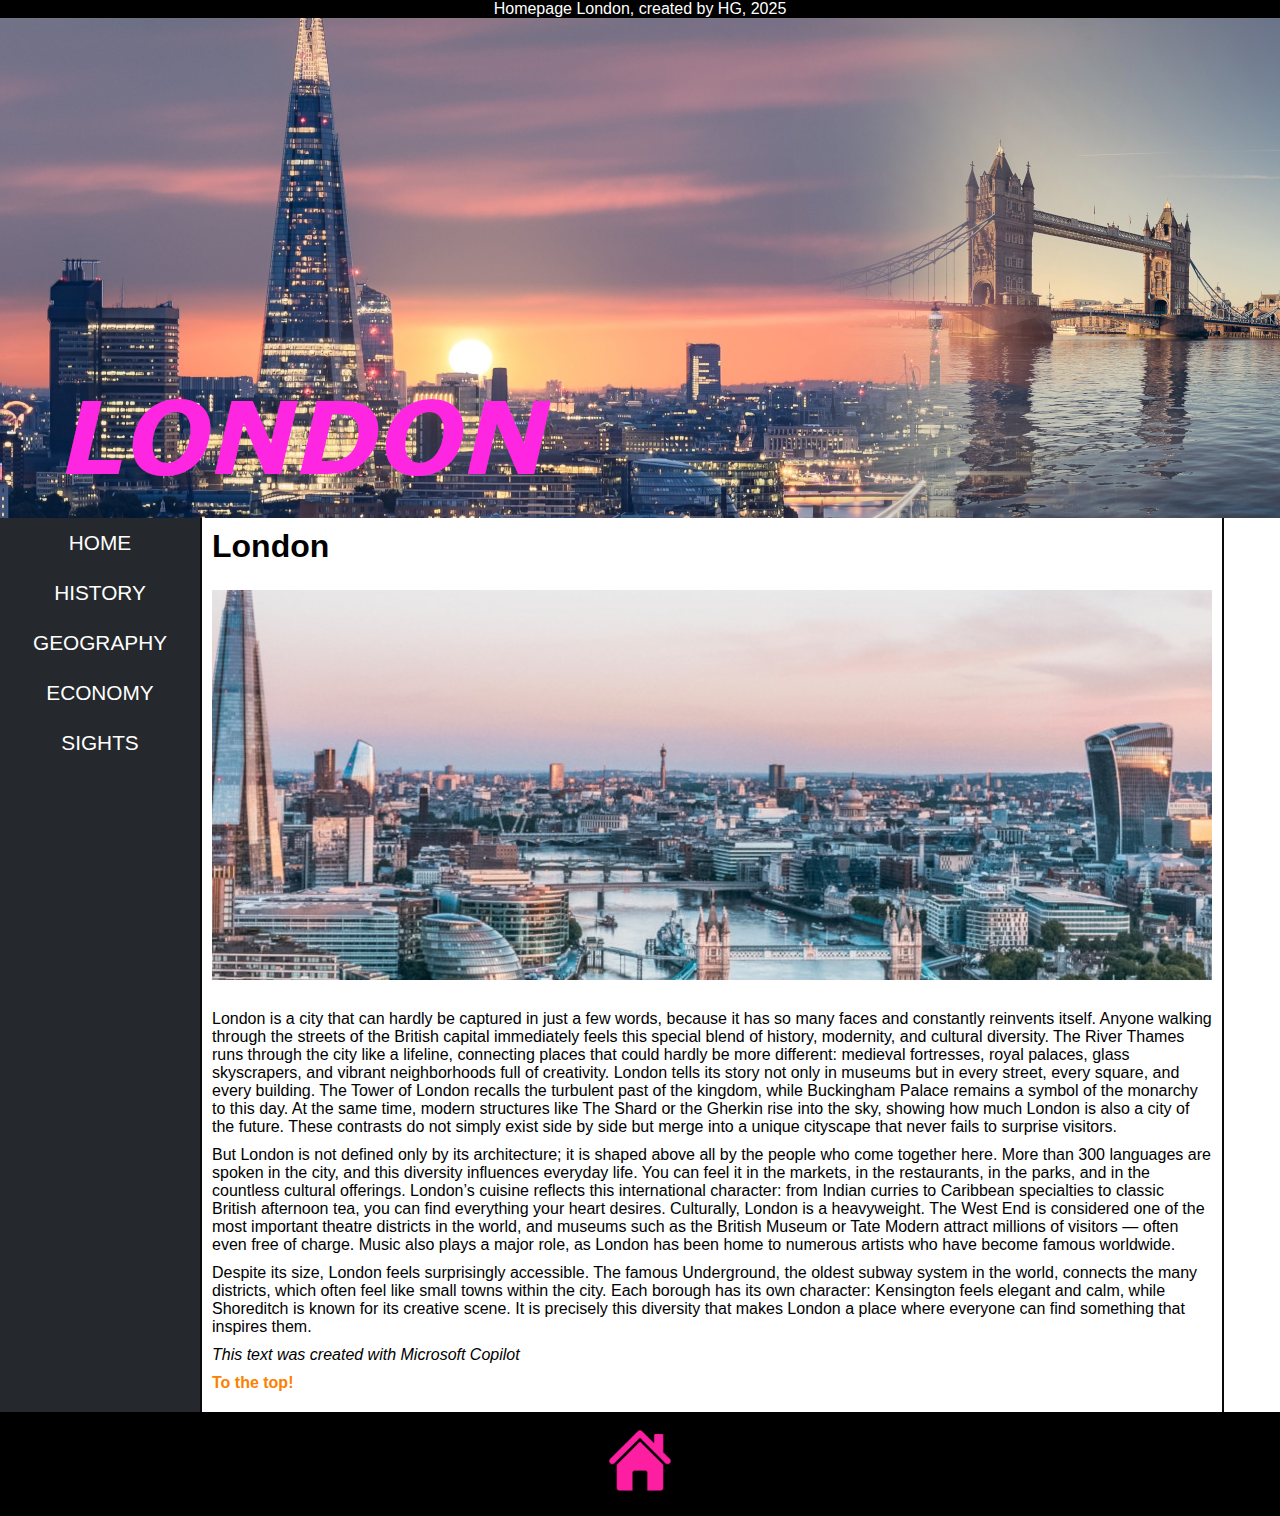
<file: index.html>
<!DOCTYPE html>
<html>
<head>
<link rel="stylesheet" href="styles.css">


<style>
</style>



<!-- wird als Beschreibung der Seite in der 
Suchmaschine angezeigt -->
<meta name="description" content="Infos zu London">

<!-- Liste von Suchbegriffen, die man erwartet -->
<meta name="keywords" content="London, Großbritanien, Hauptstadt, Hauptstadt von Großbritanien,">


<!-- Du kannst ruhig Umlaute schreiben!-->
<meta charset="utf-8">



<!-- gibt der Seite einen Namen (Registerbezeichnung) -->
<title>London, &copy; HG</title>
</head>
<body>
<header id="oben">Homepage London, created by HG, 2025</header>
<div id="startbild"></div>


<div id="content">

<nav>
<ul>
<li><a href="index.html">HOME</a></li>
<li><a href="history.html">HISTORY</a></li>
<li><a href="geography.html">GEOGRAPHY</a></li>
<li><a href="economy.html">ECONOMY</a></li>
<li><a href="sights.html">SIGHTS</a></li>

</ul>
</nav>

<article>
<h1>London</h1>




<div class="slideshow-container">

    <div class="slide fade">
        <img src="images/london.jpg" alt="Bild 1">
    </div>

    <div class="slide fade">
        <img src="images/london2.jpg" alt="Bild 2">
    </div>

    <div class="slide fade">
        <img src="images/london3.jpg" alt="Bild 3">
    </div>

    <div class="slide fade">
        <img src="images/london4.jpg" alt="Bild 4">
    </div>

    <div class="slide fade">
        <img src="images/london5.jpg" alt="Bild 5">
    </div>

    <div class="slide fade">
        <img src="images/london6.jpg" alt="Bild 6">
    </div>

    <div class="slide fade">
        <img src="images/london7.jpg" alt="Bild 7">
    </div>

</div>

<script>
    let index = 0;
    showSlides();

    function showSlides() {
        let slides = document.getElementsByClassName("slide");

        for (let i = 0; i < slides.length; i++) {
            slides[i].style.display = "none";
        }

        index++;
        if (index > slides.length) {
            index = 1;
        }

        slides[index - 1].style.display = "block";

        setTimeout(showSlides, 3000);
    }
</script>


<p>London is a city that can hardly be captured in just a few words, because it has so many faces and constantly reinvents itself. Anyone walking through the streets of the British capital immediately feels this special blend of history, modernity, and cultural diversity. The River Thames runs through the city like a lifeline, connecting places that could hardly be more different: medieval fortresses, royal palaces, glass skyscrapers, and vibrant neighborhoods full of creativity. London tells its story not only in museums but in every street, every square, and every building. The Tower of London recalls the turbulent past of the kingdom, while Buckingham Palace remains a symbol of the monarchy to this day. At the same time, modern structures like The Shard or the Gherkin rise into the sky, showing how much London is also a city of the future. These contrasts do not simply exist side by side but merge into a unique cityscape that never fails to surprise visitors.</p>

<p>But London is not defined only by its architecture; it is shaped above all by the people who come together here. More than 300 languages are spoken in the city, and this diversity influences everyday life. You can feel it in the markets, in the restaurants, in the parks, and in the countless cultural offerings. London’s cuisine reflects this international character: from Indian curries to Caribbean specialties to classic British afternoon tea, you can find everything your heart desires. Culturally, London is a heavyweight. The West End is considered one of the most important theatre districts in the world, and museums such as the British Museum or Tate Modern attract millions of visitors — often even free of charge. Music also plays a major role, as London has been home to numerous artists who have become famous worldwide.</p>

<p>Despite its size, London feels surprisingly accessible. The famous Underground, the oldest subway system in the world, connects the many districts, which often feel like small towns within the city. Each borough has its own character: Kensington feels elegant and calm, while Shoreditch is known for its creative scene. It is precisely this diversity that makes London a place where everyone can find something that inspires them.</p>



<p><i>This text was created with Microsoft Copilot</i></p>

<p><a href="#oben">To the top!</a></p>

</article>
</div>



<footer><a href="https://www.peraugymnasium.at/" target="_blank"><img src="images/schule.png"></a></footer>
</body>
</html>
</file>
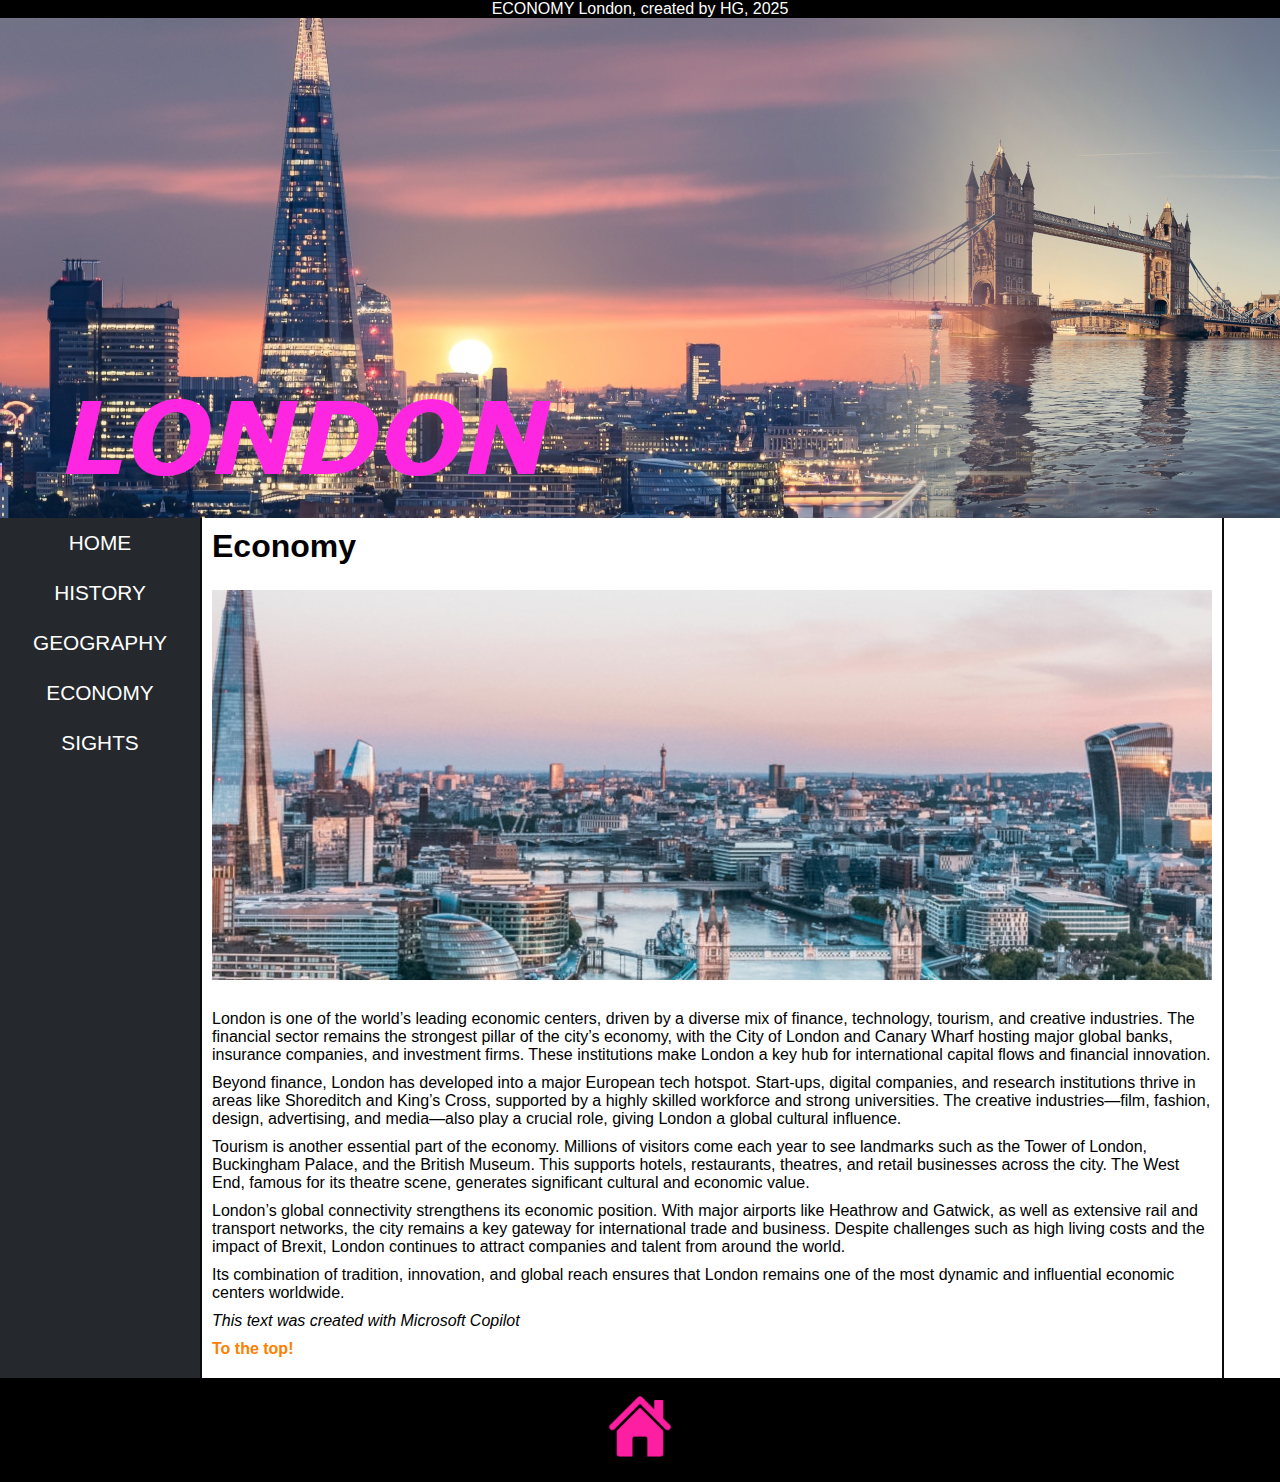
<file: economy.html>
<!DOCTYPE html>
<html>
<head>
<link rel="stylesheet" href="styles.css">


<style>
</style>



<!-- wird als Beschreibung der Seite in der 
Suchmaschine angezeigt -->
<meta name="description" content="Infos zu London">

<!-- Liste von Suchbegriffen, die man erwartet -->
<meta name="keywords" content="London, Großbritanien, Hauptstadt, Hauptstadt von Großbritanien,">


<!-- Du kannst ruhig Umlaute schreiben!-->
<meta charset="utf-8">



<!-- gibt der Seite einen Namen (Registerbezeichnung) -->
<title>London, &copy; HG</title>
</head>
<body>
<header id="oben">ECONOMY London, created by HG, 2025</header>
<div id="startbild"></div>


<div id="content">

<nav>
<ul>
<li><a href="index.html">HOME</a></li>
<li><a href="history.html">HISTORY</a></li>
<li><a href="geography.html">GEOGRAPHY</a></li>
<li><a href="economy.html">ECONOMY</a></li>
<li><a href="sights.html">SIGHTS</a></li>

</ul>
</nav>

<article>
<h1>Economy</h1>




<div class="slideshow-container">

    <div class="slide fade">
        <img src="images/london.jpg" alt="Bild 1">
    </div>

    <div class="slide fade">
        <img src="images/london2.jpg" alt="Bild 2">
    </div>

    <div class="slide fade">
        <img src="images/london3.jpg" alt="Bild 3">
    </div>

    <div class="slide fade">
        <img src="images/london4.jpg" alt="Bild 4">
    </div>

    <div class="slide fade">
        <img src="images/london5.jpg" alt="Bild 5">
    </div>

    <div class="slide fade">
        <img src="images/london6.jpg" alt="Bild 6">
    </div>

    <div class="slide fade">
        <img src="images/london7.jpg" alt="Bild 7">
    </div>

</div>

<script>
    let index = 0;
    showSlides();

    function showSlides() {
        let slides = document.getElementsByClassName("slide");

        for (let i = 0; i < slides.length; i++) {
            slides[i].style.display = "none";
        }

        index++;
        if (index > slides.length) {
            index = 1;
        }

        slides[index - 1].style.display = "block";

        setTimeout(showSlides, 3000);
    }
</script>





<p> London is one of the world’s leading economic centers, driven by a diverse mix of finance, technology, tourism, and creative industries. The financial sector remains the strongest pillar of the city’s economy, with the City of London and Canary Wharf hosting major global banks, insurance companies, and investment firms. These institutions make London a key hub for international capital flows and financial innovation. 
</p> 
<p> Beyond finance, London has developed into a major European tech hotspot. Start-ups, digital companies, and research institutions thrive in areas like Shoreditch and King’s Cross, supported by a highly skilled workforce and strong universities. The creative industries—film, fashion, design, advertising, and media—also play a crucial role, giving London a global cultural influence. 
</p> 

<p> Tourism is another essential part of the economy. Millions of visitors come each year to see landmarks such as the Tower of London, Buckingham Palace, and the British Museum. This supports hotels, restaurants, theatres, and retail businesses across the city. The West End, famous for its theatre scene, generates significant cultural and economic value. </p> 

<p> London’s global connectivity strengthens its economic position. With major airports like Heathrow and Gatwick, as well as extensive rail and transport networks, the city remains a key gateway for international trade and business. Despite challenges such as high living costs and the impact of Brexit, London continues to attract companies and talent from around the world. </p> 

<p> Its combination of tradition, innovation, and global reach ensures that London remains one of the most dynamic and influential economic centers worldwide. </p>




<p><i>This text was created with Microsoft Copilot</i></p>

<p><a href="#oben">To the top!</a></p>

</article>
</div>



<footer><a href="https://www.peraugymnasium.at/" target="_blank"><img src="images/schule.png"></a></footer>
</body>
</html>
</file>
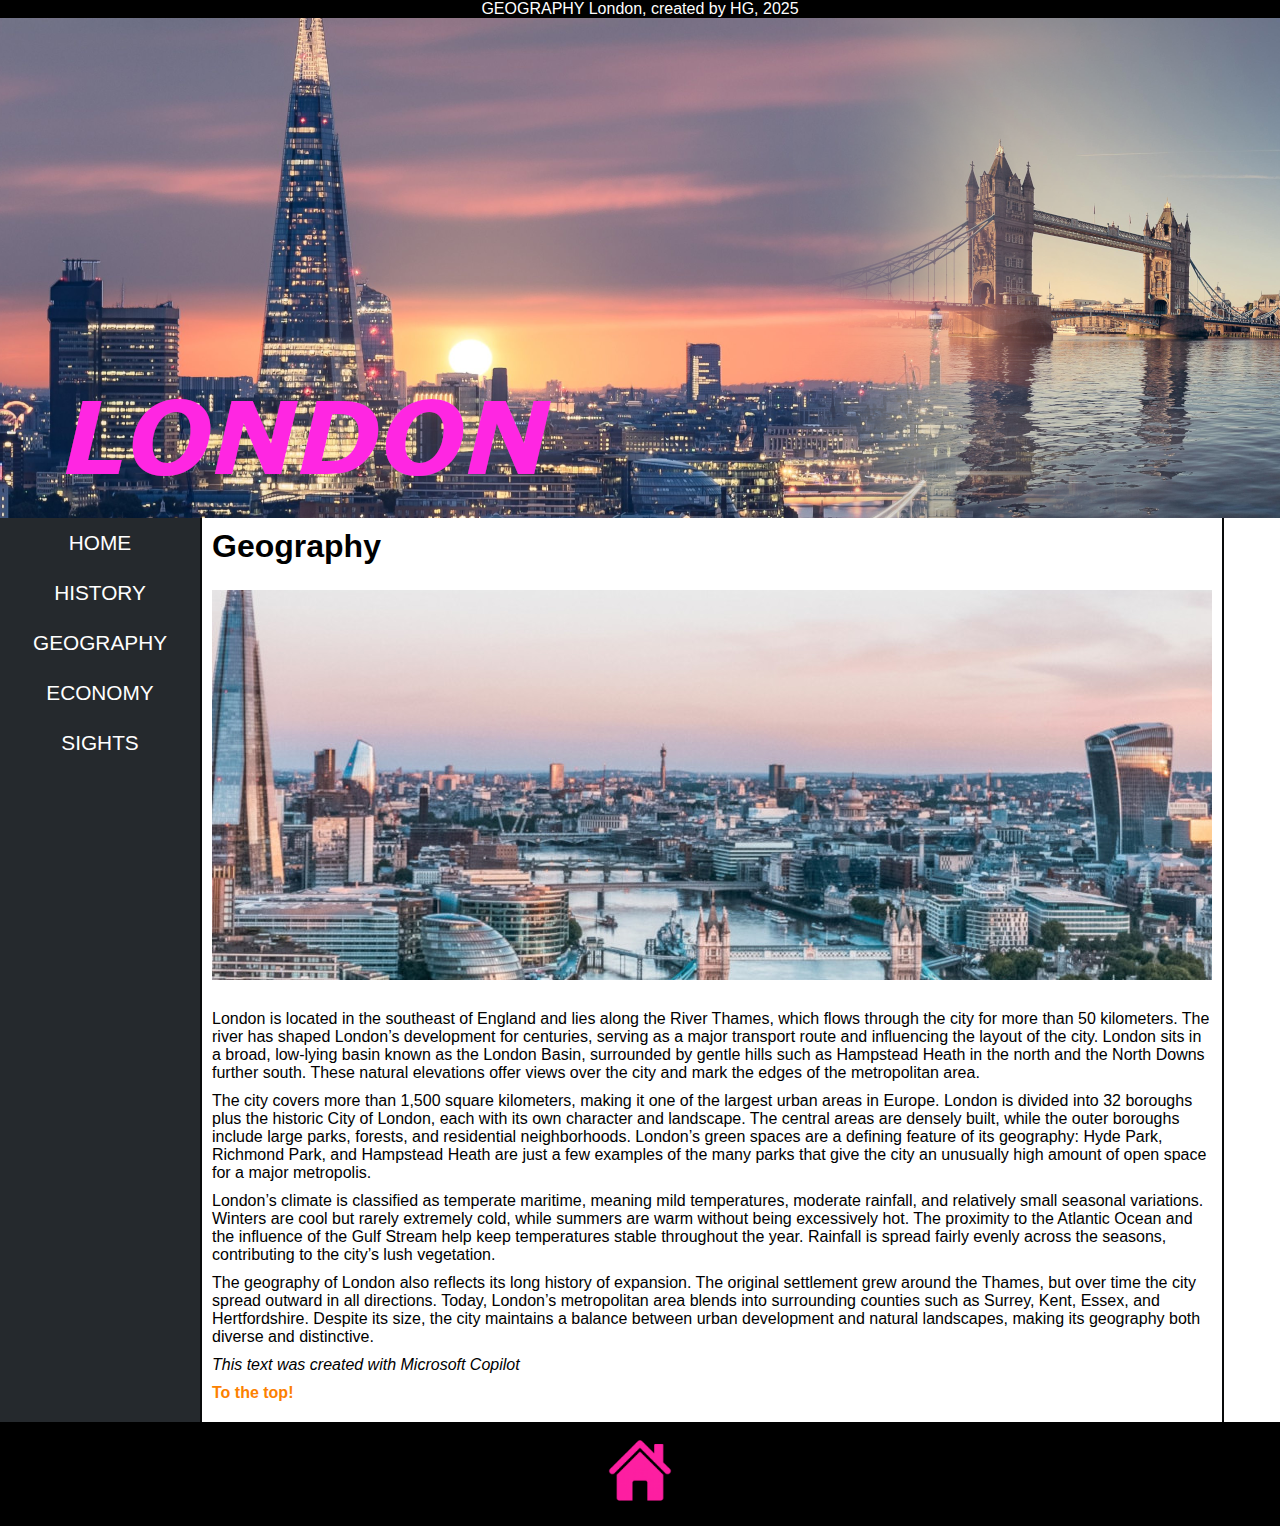
<file: geography.html>
<!DOCTYPE html>
<html>
<head>
<link rel="stylesheet" href="styles.css">


<style>
</style>



<!-- wird als Beschreibung der Seite in der 
Suchmaschine angezeigt -->
<meta name="description" content="Infos zu London">

<!-- Liste von Suchbegriffen, die man erwartet -->
<meta name="keywords" content="London, Großbritanien, Hauptstadt, Hauptstadt von Großbritanien,">


<!-- Du kannst ruhig Umlaute schreiben!-->
<meta charset="utf-8">



<!-- gibt der Seite einen Namen (Registerbezeichnung) -->
<title>London, &copy; HG</title>
</head>
<body>
<header id="oben">GEOGRAPHY London, created by HG, 2025</header>
<div id="startbild"></div>


<div id="content">

<nav>
<ul>
<li><a href="index.html">HOME</a></li>
<li><a href="history.html">HISTORY</a></li>
<li><a href="geography.html">GEOGRAPHY</a></li>
<li><a href="economy.html">ECONOMY</a></li>
<li><a href="sights.html">SIGHTS</a></li>

</ul>
</nav>

<article>
<h1>Geography</h1>




<div class="slideshow-container">

    <div class="slide fade">
        <img src="images/london.jpg" alt="Bild 1">
    </div>

    <div class="slide fade">
        <img src="images/london2.jpg" alt="Bild 2">
    </div>

    <div class="slide fade">
        <img src="images/london3.jpg" alt="Bild 3">
    </div>

    <div class="slide fade">
        <img src="images/london4.jpg" alt="Bild 4">
    </div>

    <div class="slide fade">
        <img src="images/london5.jpg" alt="Bild 5">
    </div>

    <div class="slide fade">
        <img src="images/london6.jpg" alt="Bild 6">
    </div>

    <div class="slide fade">
        <img src="images/london7.jpg" alt="Bild 7">
    </div>

</div>

<script>
    let index = 0;
    showSlides();

    function showSlides() {
        let slides = document.getElementsByClassName("slide");

        for (let i = 0; i < slides.length; i++) {
            slides[i].style.display = "none";
        }

        index++;
        if (index > slides.length) {
            index = 1;
        }

        slides[index - 1].style.display = "block";

        setTimeout(showSlides, 3000);
    }
</script>





<p> London is located in the southeast of England and lies along the River Thames, which flows through the city for more than 50 kilometers. The river has shaped London’s development for centuries, serving as a major transport route and influencing the layout of the city. London sits in a broad, low-lying basin known as the London Basin, surrounded by gentle hills such as Hampstead Heath in the north and the North Downs further south. These natural elevations offer views over the city and mark the edges of the metropolitan area. </p> 

<p> The city covers more than 1,500 square kilometers, making it one of the largest urban areas in Europe. London is divided into 32 boroughs plus the historic City of London, each with its own character and landscape. The central areas are densely built, while the outer boroughs include large parks, forests, and residential neighborhoods. London’s green spaces are a defining feature of its geography: Hyde Park, Richmond Park, and Hampstead Heath are just a few examples of the many parks that give the city an unusually high amount of open space for a major metropolis. </p> 

<p> London’s climate is classified as temperate maritime, meaning mild temperatures, moderate rainfall, and relatively small seasonal variations. Winters are cool but rarely extremely cold, while summers are warm without being excessively hot. The proximity to the Atlantic Ocean and the influence of the Gulf Stream help keep temperatures stable throughout the year. Rainfall is spread fairly evenly across the seasons, contributing to the city’s lush vegetation. </p>

 <p> The geography of London also reflects its long history of expansion. The original settlement grew around the Thames, but over time the city spread outward in all directions. Today, London’s metropolitan area blends into surrounding counties such as Surrey, Kent, Essex, and Hertfordshire. Despite its size, the city maintains a balance between urban development and natural landscapes, making its geography both diverse and distinctive. </p>



<p><i>This text was created with Microsoft Copilot</i></p>

<p><a href="#oben">To the top!</a></p>

</article>
</div>



<footer><a href="https://www.peraugymnasium.at/" target="_blank"><img src="images/schule.png"></a></footer>
</body>
</html>
</file>
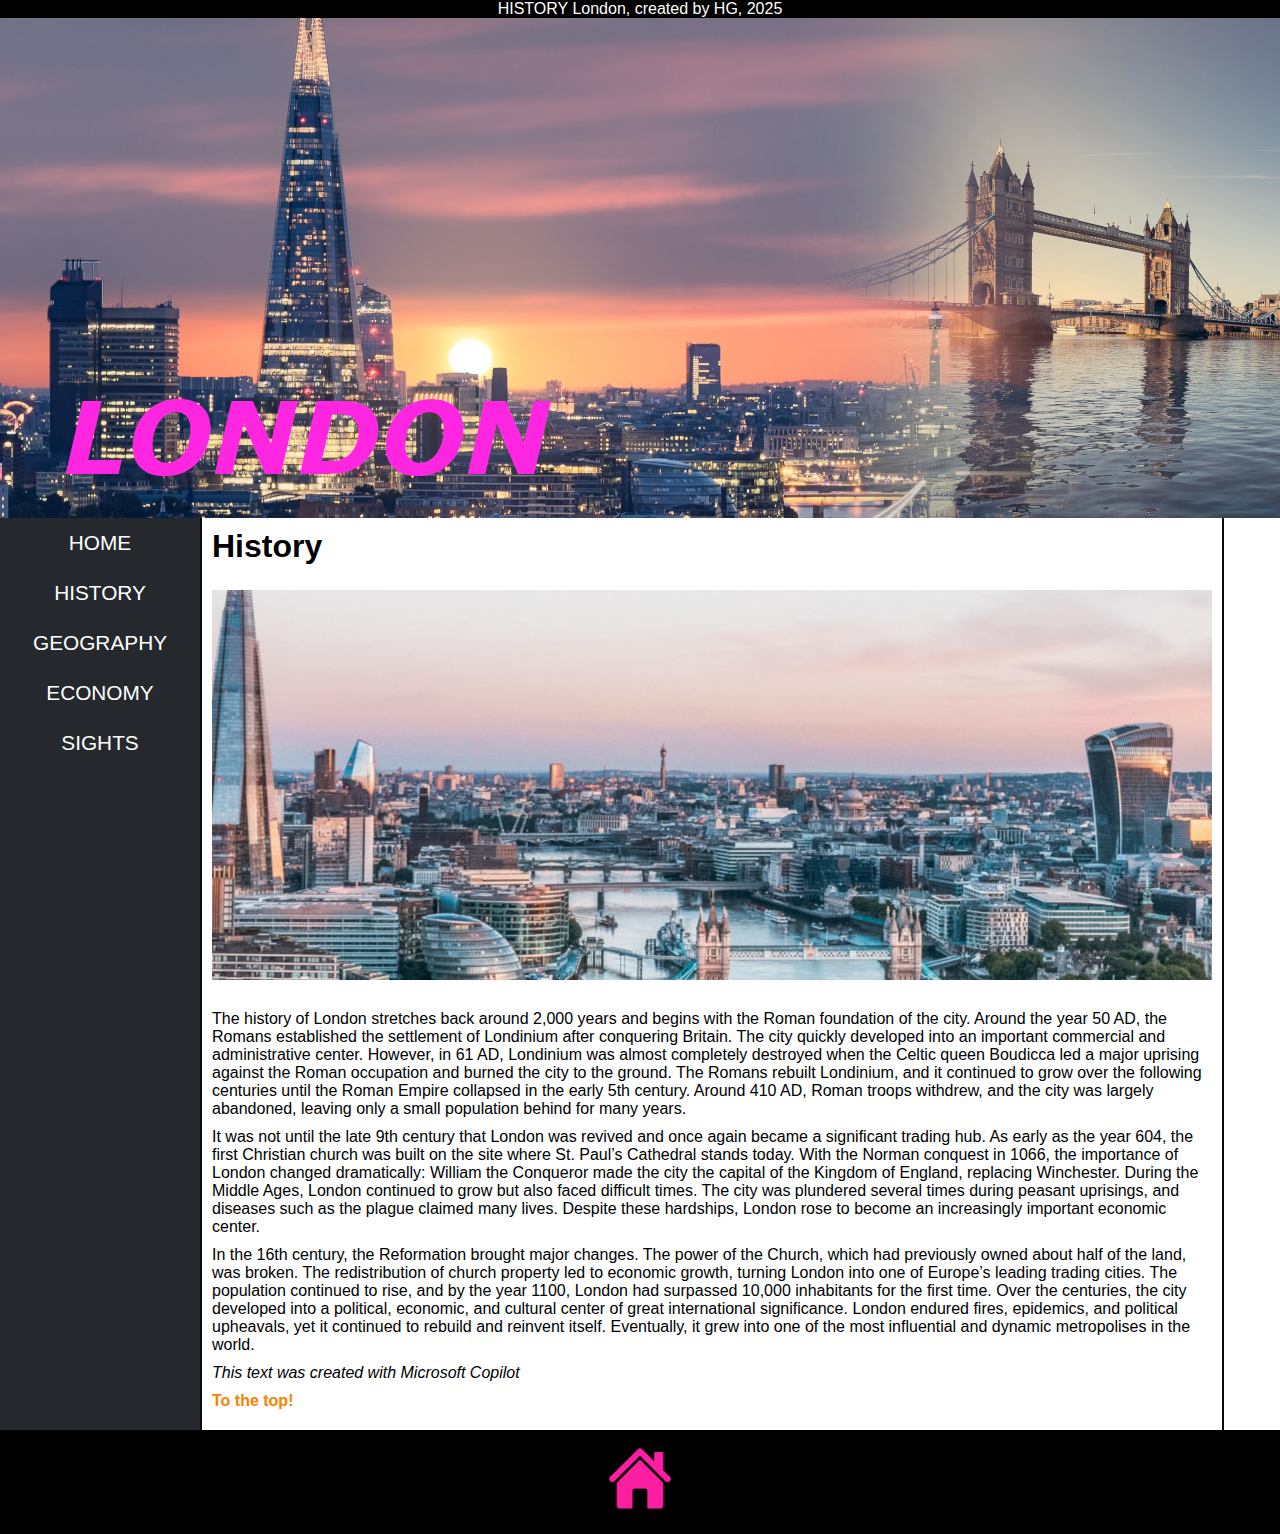
<file: history.html>
<!DOCTYPE html>
<html>
<head>
<link rel="stylesheet" href="styles.css">


<style>
</style>



<!-- wird als Beschreibung der Seite in der 
Suchmaschine angezeigt -->
<meta name="description" content="Infos zu London">

<!-- Liste von Suchbegriffen, die man erwartet -->
<meta name="keywords" content="London, Großbritanien, Hauptstadt, Hauptstadt von Großbritanien,">


<!-- Du kannst ruhig Umlaute schreiben!-->
<meta charset="utf-8">



<!-- gibt der Seite einen Namen (Registerbezeichnung) -->
<title>London, &copy; HG</title>
</head>
<body>
<header id="oben">HISTORY London, created by HG, 2025</header>
<div id="startbild"></div>


<div id="content">

<nav>
<ul>
<li><a href="index.html">HOME</a></li>
<li><a href="history.html">HISTORY</a></li>
<li><a href="geography.html">GEOGRAPHY</a></li>
<li><a href="economy.html">ECONOMY</a></li>
<li><a href="sights.html">SIGHTS</a></li>

</ul>
</nav>

<article>
<h1>History</h1>




<div class="slideshow-container">

    <div class="slide fade">
        <img src="images/london.jpg" alt="Bild 1">
    </div>

    <div class="slide fade">
        <img src="images/london2.jpg" alt="Bild 2">
    </div>

    <div class="slide fade">
        <img src="images/london3.jpg" alt="Bild 3">
    </div>

    <div class="slide fade">
        <img src="images/london4.jpg" alt="Bild 4">
    </div>

    <div class="slide fade">
        <img src="images/london5.jpg" alt="Bild 5">
    </div>

    <div class="slide fade">
        <img src="images/london6.jpg" alt="Bild 6">
    </div>

    <div class="slide fade">
        <img src="images/london7.jpg" alt="Bild 7">
    </div>

</div>

<script>
    let index = 0;
    showSlides();

    function showSlides() {
        let slides = document.getElementsByClassName("slide");

        for (let i = 0; i < slides.length; i++) {
            slides[i].style.display = "none";
        }

        index++;
        if (index > slides.length) {
            index = 1;
        }

        slides[index - 1].style.display = "block";

        setTimeout(showSlides, 3000);
    }
</script>





<p>
The history of London stretches back around 2,000 years and begins with the Roman foundation of the city. Around the year 50 AD, the Romans established the settlement of Londinium after conquering Britain. The city quickly developed into an important commercial and administrative center. However, in 61 AD, Londinium was almost completely destroyed when the Celtic queen Boudicca led a major uprising against the Roman occupation and burned the city to the ground. The Romans rebuilt Londinium, and it continued to grow over the following centuries until the Roman Empire collapsed in the early 5th century. Around 410 AD, Roman troops withdrew, and the city was largely abandoned, leaving only a small population behind for many years.
</p>

<p>
It was not until the late 9th century that London was revived and once again became a significant trading hub. As early as the year 604, the first Christian church was built on the site where St. Paul’s Cathedral stands today. With the Norman conquest in 1066, the importance of London changed dramatically: William the Conqueror made the city the capital of the Kingdom of England, replacing Winchester. During the Middle Ages, London continued to grow but also faced difficult times. The city was plundered several times during peasant uprisings, and diseases such as the plague claimed many lives. Despite these hardships, London rose to become an increasingly important economic center.
</p>

<p>
In the 16th century, the Reformation brought major changes. The power of the Church, which had previously owned about half of the land, was broken. The redistribution of church property led to economic growth, turning London into one of Europe’s leading trading cities. The population continued to rise, and by the year 1100, London had surpassed 10,000 inhabitants for the first time. Over the centuries, the city developed into a political, economic, and cultural center of great international significance. London endured fires, epidemics, and political upheavals, yet it continued to rebuild and reinvent itself. Eventually, it grew into one of the most influential and dynamic metropolises in the world.
</p>




<p><i>This text was created with Microsoft Copilot</i></p>

<p><a href="#oben">To the top!</a></p>

</article>
</div>



<footer><a href="https://www.peraugymnasium.at/" target="_blank"><img src="images/schule.png"></a></footer>
</body>
</html>
</file>
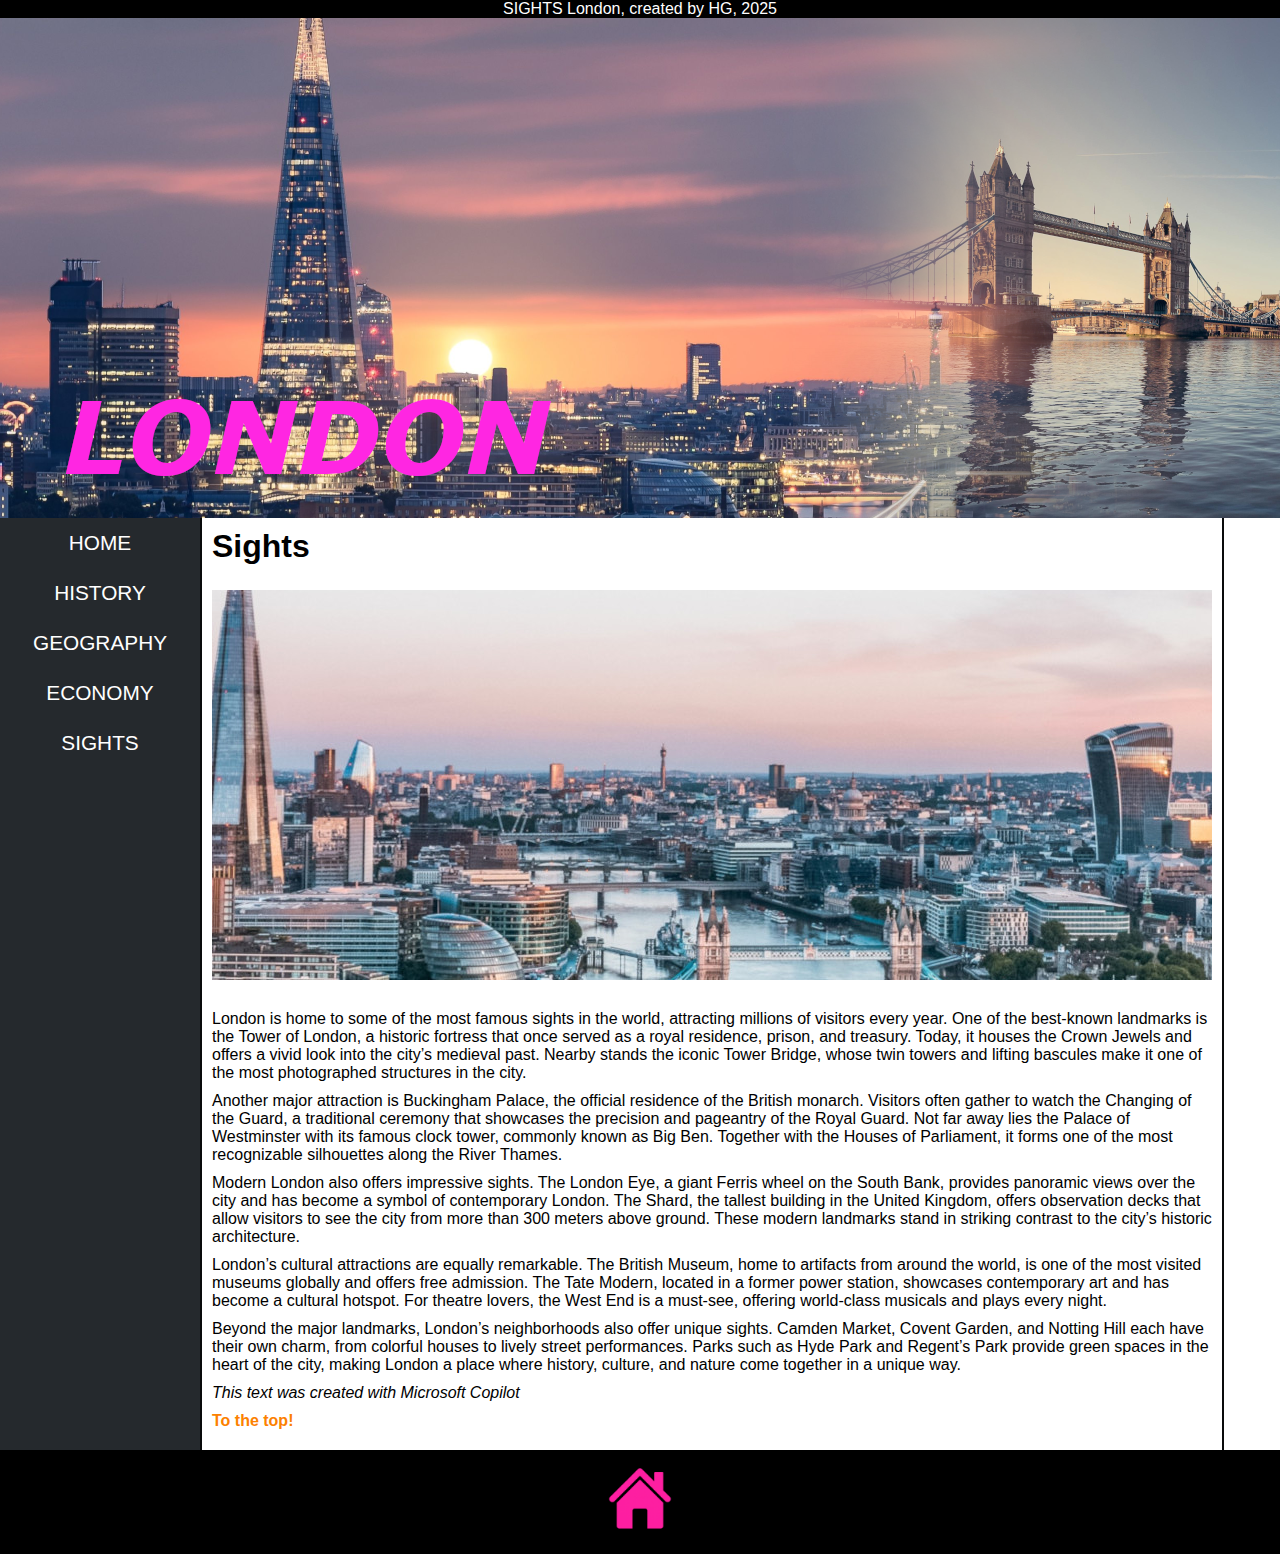
<file: sights.html>
<!DOCTYPE html>
<html>
<head>
<link rel="stylesheet" href="styles.css">


<style>
</style>



<!-- wird als Beschreibung der Seite in der 
Suchmaschine angezeigt -->
<meta name="description" content="Infos zu London">

<!-- Liste von Suchbegriffen, die man erwartet -->
<meta name="keywords" content="London, Großbritanien, Hauptstadt, Hauptstadt von Großbritanien,">


<!-- Du kannst ruhig Umlaute schreiben!-->
<meta charset="utf-8">



<!-- gibt der Seite einen Namen (Registerbezeichnung) -->
<title>London, &copy; HG</title>
</head>
<body>
<header id="oben">SIGHTS London, created by HG, 2025</header>
<div id="startbild"></div>


<div id="content">

<nav>
<ul>
<li><a href="index.html">HOME</a></li>
<li><a href="history.html">HISTORY</a></li>
<li><a href="geography.html">GEOGRAPHY</a></li>
<li><a href="economy.html">ECONOMY</a></li>
<li><a href="sights.html">SIGHTS</a></li>

</ul>
</nav>

<article>
<h1>Sights</h1>




<div class="slideshow-container">

    <div class="slide fade">
        <img src="images/london.jpg" alt="Bild 1">
    </div>

    <div class="slide fade">
        <img src="images/london2.jpg" alt="Bild 2">
    </div>

    <div class="slide fade">
        <img src="images/london3.jpg" alt="Bild 3">
    </div>

    <div class="slide fade">
        <img src="images/london4.jpg" alt="Bild 4">
    </div>

    <div class="slide fade">
        <img src="images/london5.jpg" alt="Bild 5">
    </div>

    <div class="slide fade">
        <img src="images/london6.jpg" alt="Bild 6">
    </div>

    <div class="slide fade">
        <img src="images/london7.jpg" alt="Bild 7">
    </div>

</div>

<script>
    let index = 0;
    showSlides();

    function showSlides() {
        let slides = document.getElementsByClassName("slide");

        for (let i = 0; i < slides.length; i++) {
            slides[i].style.display = "none";
        }

        index++;
        if (index > slides.length) {
            index = 1;
        }

        slides[index - 1].style.display = "block";

        setTimeout(showSlides, 3000);
    }
</script>





<p> London is home to some of the most famous sights in the world, attracting millions of visitors every year. One of the best-known landmarks is the Tower of London, a historic fortress that once served as a royal residence, prison, and treasury. Today, it houses the Crown Jewels and offers a vivid look into the city’s medieval past. Nearby stands the iconic Tower Bridge, whose twin towers and lifting bascules make it one of the most photographed structures in the city. </p>
 <p> Another major attraction is Buckingham Palace, the official residence of the British monarch. Visitors often gather to watch the Changing of the Guard, a traditional ceremony that showcases the precision and pageantry of the Royal Guard. Not far away lies the Palace of Westminster with its famous clock tower, commonly known as Big Ben. Together with the Houses of Parliament, it forms one of the most recognizable silhouettes along the River Thames. </p> 
 <p> Modern London also offers impressive sights. The London Eye, a giant Ferris wheel on the South Bank, provides panoramic views over the city and has become a symbol of contemporary London. The Shard, the tallest building in the United Kingdom, offers observation decks that allow visitors to see the city from more than 300 meters above ground. These modern landmarks stand in striking contrast to the city’s historic architecture. </p> 
 <p> London’s cultural attractions are equally remarkable. The British Museum, home to artifacts from around the world, is one of the most visited museums globally and offers free admission. The Tate Modern, located in a former power station, showcases contemporary art and has become a cultural hotspot. For theatre lovers, the West End is a must-see, offering world-class musicals and plays every night. </p> 
 <p> Beyond the major landmarks, London’s neighborhoods also offer unique sights. Camden Market, Covent Garden, and Notting Hill each have their own charm, from colorful houses to lively street performances. Parks such as Hyde Park and Regent’s Park provide green spaces in the heart of the city, making London a place where history, culture, and nature come together in a unique way. </p>


<p><i>This text was created with Microsoft Copilot</i></p>

<p><a href="#oben">To the top!</a></p>

</article>
</div>



<footer><a href="https://www.peraugymnasium.at/" target="_blank"><img src="images/schule.png"></a></footer>
</body>
</html>
</file>
<file: styles.css>
/* Externe CSS-Datei, die in HTML-Seiten eingebunden
werden kann .... */

/* Universalselektor - er umfasst ALLE Elemente auf der Webseite*/
* {
	margin:0;
}





html {
	font-family:verdana, arial, sans-serif;
}

/* alles gilt für BEIDE Selektoren*/
header, footer {
	background:black;
	color:white;
	text-align:center;
}

div#startbild {
	background:url(images/screen.png);
	height:500px;
}

main {
	margin:0 auto;
	width:1200px;
	display:flex;
	flex-direction:row;	
}

#content {
  display: flex;
}


nav {
	background:white;
	text-align:center;
	width:200px;
	background:#25292D;
}

nav ul{
	list-style-type:none;
	padding:0;
}


nav ul li {

	/* Schriftgröße 1.3-fach der Standardgröße */
	font-size:1.3rem;
	/* Zeilenhöhe auf dieselbe Höhe wie der NAV-Bereich 
	-> Menü vertikal in der Mitte*/
	line-height:50px;
	width:200px;

	margin-right:20px;
	background:#25292D;
	
}

 
 
/* Änderung beim Überfahren mit der Maus */
nav ul li:hover {
	background:black;
	transition:all 0.3s;
	

	
	
}

nav ul li a:hover{
	color:#FF26E2;
}

nav ul li a {
	text-decoration:none;
	color:white;
/* Streckt das a über das ganze LI */
    display:block;	
}

article {
	width:1000px;
	padding:10px;
	border-left:2px #090A0B solid;	
	border-right:2px #090A0B solid;
	
}



/* Zugriff auf ein Element INNERHALB eines anderen Elementes*/
article p {
	margin-bottom:10px;
}

article img {
	margin-top:10px;
	margin-bottom:10px;
}

article a{
	color:#fc8100;
	text-decoration:none;
	font-weight:bold;
}

article a:hover{
	background:black;
}
footer img{
	height:100px;
}



.slideshow-container { width: 1000px;
 height: 400px;
 margin: 0 auto; 
 position: relative;
 overflow: hidden; 
 margin-bottom:30px; 
 margin-top:15px;
 } 
 
 .slide { 
 display: none; 
 position: absolute; 
 width: 100%; 
 height: 100%; 
 } 
 
 .slide img { 
 width: 100%; 
 height: 100%; 
 object-fit: cover; 
 }
 
 .fade {
	 animation: fadeEffect 1.5s; } 
	 
@keyframes fadeEffect { 
from { 
opacity: 0.3; 
} 
to { 
opacity: 1;
 }
 }
</file>
